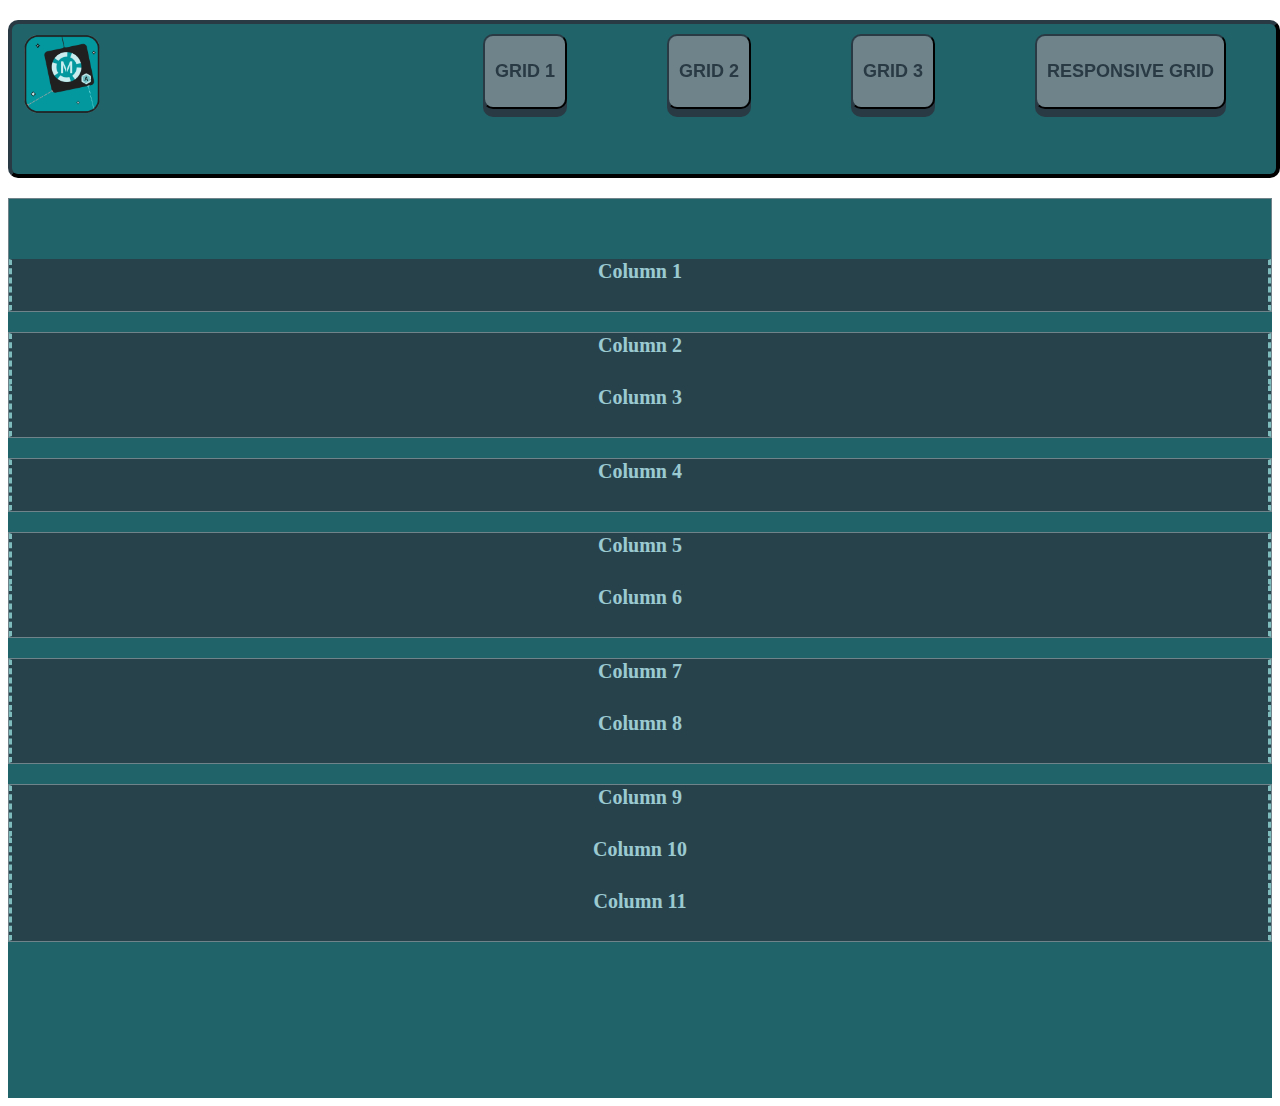
<file: index.html>
<!doctype html>
<html lang="en">
<head>
  <meta charset="utf-8">
  <meta name="viewport" content="width=device-width, initial-scale=1">
  <title>GridPractice</title>
  <link href="https://unpkg.com/aos@2.3.1/dist/aos.css" rel="stylesheet">
  <script src="https://unpkg.com/aos@2.3.1/dist/aos.js"></script>
  <link href="https://cdn.jsdelivr.net/npm/bootstrap@5.3.0-alpha1/dist/css/bootstrap.min.css" rel="stylesheet" integrity="sha384-GLhlTQ8iRABdZLl6O3oVMWSktQOp6b7In1Zl3/Jr59b6EGGoI1aFkw7cmDA6j6gD" crossorigin="anonymous">
  <link href="style.css" rel="stylesheet">
</head>
  <body>
    <div data-aos="fade-down">
      <div class="topnav" id="navbar">
          <div data-aos="zoom-in-right">
              <div id="logo-container">
                  <a id="logo" href="index.html">
                      <img src="Photos/MA.png">
                  </a>
              </div>
          </div>
          <div class="skeuomorphic-buttons-navbar">
              <div data-aos="flip-left">
                  <div id="gallery-container">
                      <a class="skeuomorphic-buttons" href="index.html" id="gallery"><h2>GRID 1</h2></a>
                  </div>
              </div>
              <div data-aos="zoom-in">
                  <div id="projects-container">
                      <a class="skeuomorphic-buttons" href="Grid2.html" id="projects"><h2>GRID 2</h2></a>
                  </div>
              </div>
              <div data-aos="flip-right">
                  <div id="contact-container">
                      <a class="skeuomorphic-buttons" href="Grid3.html" id="contact"><h2>GRID 3</h2></a>
                  </div>
              </div>
              <div data-aos="zoom-in-left">
                  <div id="about-container">
                      <a class="skeuomorphic-buttons" href="Grid4.html" id="about"><h2>RESPONSIVE GRID</h2></a>
                  </div>
              </div>
          </div>
      </div>
    </div>

    <div class="container">
      <div class="row">
        <div class="col-border col" id="top-row">Column 1</div>
      </div>
      <div class="row">
        <div class="col-border col-md-8">Column 2</div>
        <div class="col-border col-md-4">Column 3</div>
      </div>
      <div class="row">
        <div class="col-border col">Column 4</div>
      </div>
      <div class="row">
        <div class="col-border col-6">Column 5</div>
        <div class="col-border col-6">Column 6</div>
      </div>
      <div class="row">
        <div class="col-border col-md-4">Column 7</div>
        <div class="col-border col-md-8">Column 8</div>
      </div>
      <div class="row" id="bottom-row">
        <div class="col-border col-md-4">Column 9</div>
        <div class="col-border col-md-4">Column 10</div>
        <div class="col-border col-md-4">Column 11</div>
      </div>
    </div>
    <script src="https://cdn.jsdelivr.net/npm/bootstrap@5.3.0-alpha1/dist/js/bootstrap.bundle.min.js" integrity="sha384-w76AqPfDkMBDXo30jS1Sgez6pr3x5MlQ1ZAGC+nuZB+EYdgRZgiwxhTBTkF7CXvN" crossorigin="anonymous"></script>
  
    <script>
      AOS.init();
    </script>
  </body>
</html>
</file>
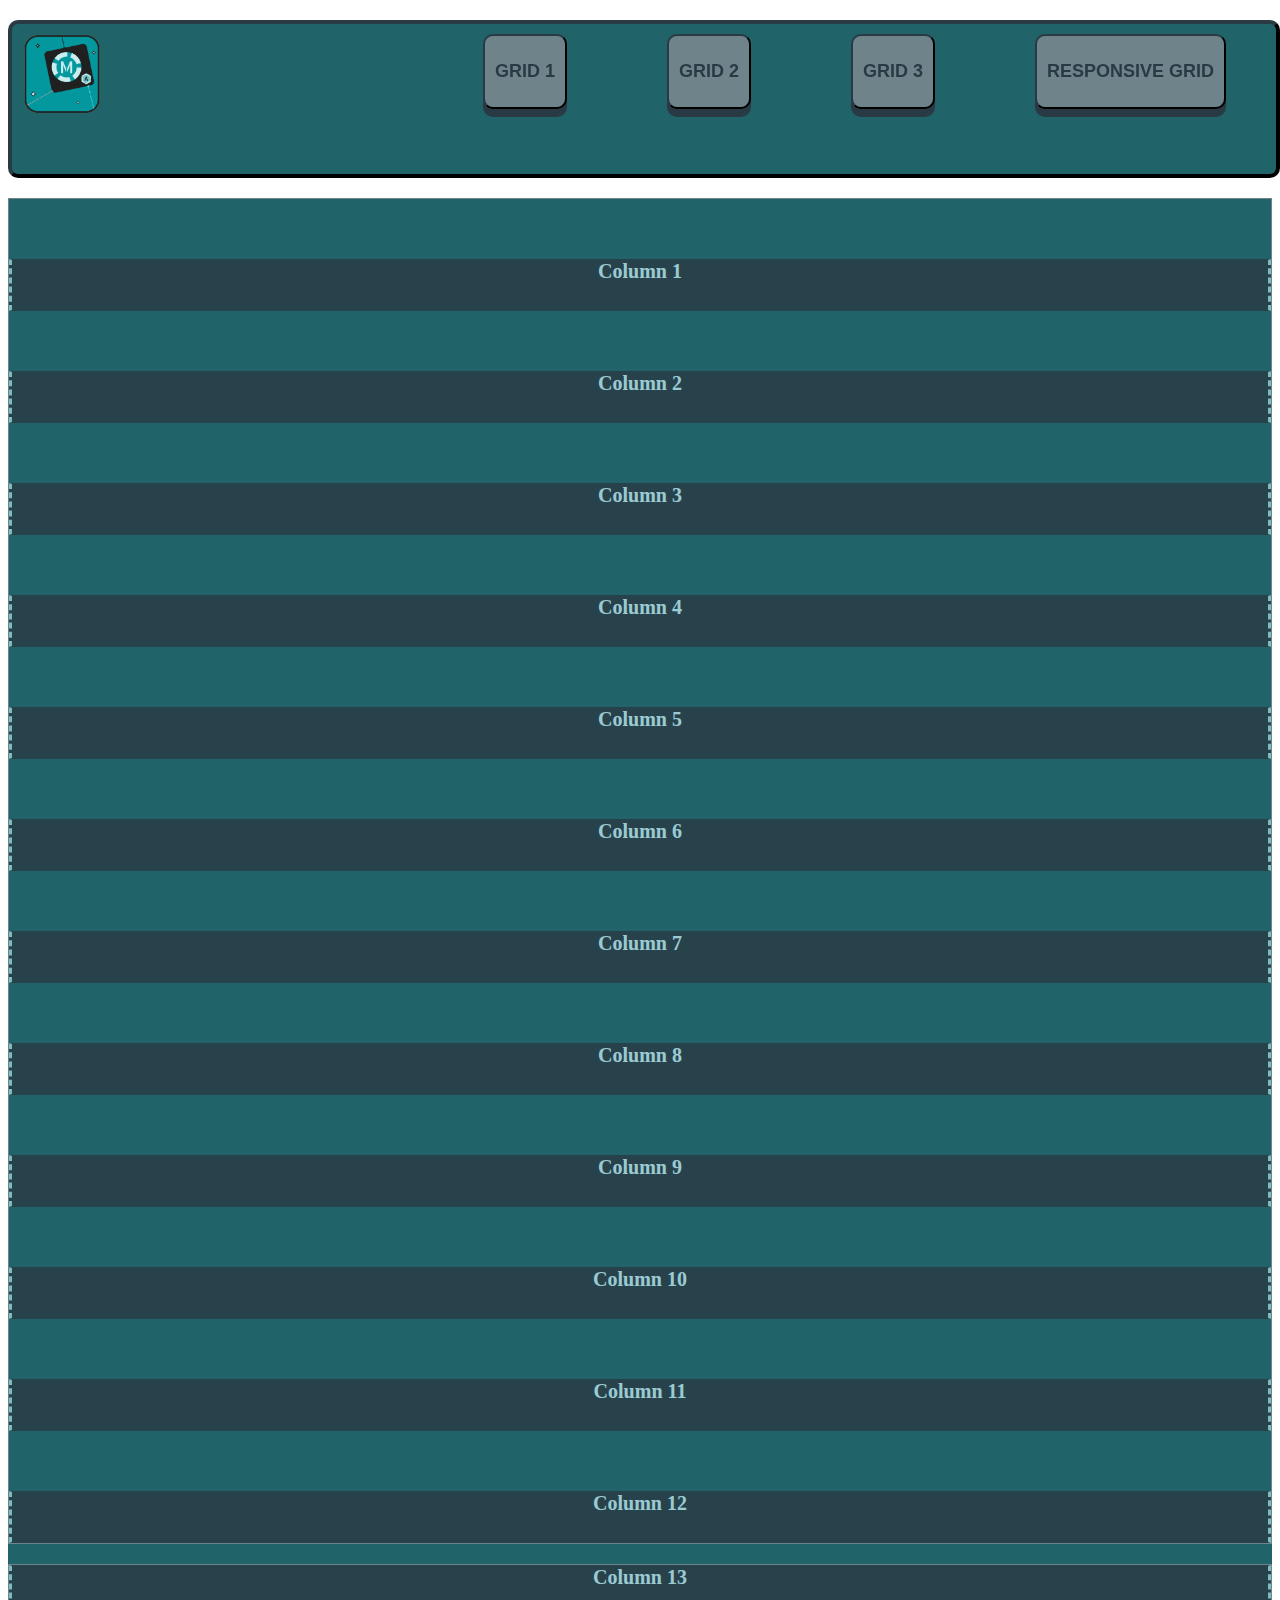
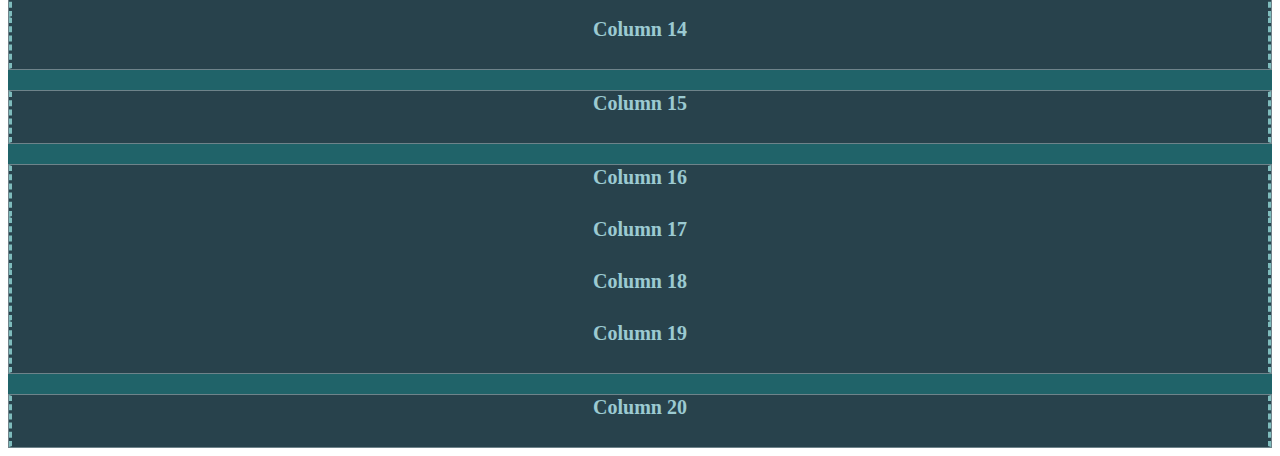
<file: Grid2.html>
<!doctype html>
<html lang="en">
<head>
  <meta charset="utf-8">
  <meta name="viewport" content="width=device-width, initial-scale=1">
  <title>GridPractice</title>
  <link href="https://unpkg.com/aos@2.3.1/dist/aos.css" rel="stylesheet">
  <script src="https://unpkg.com/aos@2.3.1/dist/aos.js"></script>
  <link href="https://cdn.jsdelivr.net/npm/bootstrap@5.3.0-alpha1/dist/css/bootstrap.min.css" rel="stylesheet" integrity="sha384-GLhlTQ8iRABdZLl6O3oVMWSktQOp6b7In1Zl3/Jr59b6EGGoI1aFkw7cmDA6j6gD" crossorigin="anonymous">
  <link href="style.css" rel="stylesheet">
</head>
  <body>
    <div data-aos="fade-down">
      <div class="topnav" id="navbar">
          <div data-aos="zoom-in-right">
              <div id="logo-container">
                  <a id="logo" href="index.html">
                      <img src="Photos/MA.png">
                  </a>
              </div>
          </div>
          <div class="skeuomorphic-buttons-navbar">
              <div data-aos="flip-left">
                  <div id="gallery-container">
                      <a class="skeuomorphic-buttons" href="index.html" id="gallery"><h2>GRID 1</h2></a>
                  </div>
              </div>
              <div data-aos="zoom-in">
                  <div id="projects-container">
                      <a class="skeuomorphic-buttons" href="Grid2.html" id="projects"><h2>GRID 2</h2></a>
                  </div>
              </div>
              <div data-aos="flip-right">
                  <div id="contact-container">
                      <a class="skeuomorphic-buttons" href="Grid3.html" id="contact"><h2>GRID 3</h2></a>
                  </div>
              </div>
              <div data-aos="zoom-in-left">
                  <div id="about-container">
                      <a class="skeuomorphic-buttons" href="Grid4.html" id="about"><h2>RESPONSIVE GRID</h2></a>
                  </div>
              </div>
          </div>
      </div>
    </div>

    <div class="container-md">
      <div class="row">
        <div class="col-border col-md-1" id="top-row">Column 1</div>
        <div class="col-border col-md-1" id="top-row">Column 2</div>
        <div class="col-border col-md-1" id="top-row">Column 3</div>
        <div class="col-border col-md-1" id="top-row">Column 4</div>
        <div class="col-border col-md-1" id="top-row">Column 5</div>
        <div class="col-border col-md-1" id="top-row">Column 6</div>
        <div class="col-border col-md-1" id="top-row">Column 7</div>
        <div class="col-border col-md-1" id="top-row">Column 8</div>
        <div class="col-border col-md-1" id="top-row">Column 9</div>
        <div class="col-border col-md-1" id="top-row">Column 10</div>
        <div class="col-border col-md-1" id="top-row">Column 11</div>
        <div class="col-border col-md-1" id="top-row">Column 12</div>
      </div>
      <div class="row">
        <div class="col-border col-md-9">Column 13</div>
        <div class="col-border col-md-3">Column 14</div>
      </div>
      <div class="row">
        <div class="col-border col">Column 15</div>
      </div>
      <div class="row">
        <div class="col-border col-md-3">Column 16</div>
        <div class="col-border col-md-3">Column 17</div>
        <div class="col-border col-md-3">Column 18</div>
        <div class="col-border col-md-3">Column 19</div>
      </div>
      <div class="row" id="bottom-row">
        <div class="col-border col">Column 20</div>
      </div>
    </div>
    <script src="https://cdn.jsdelivr.net/npm/bootstrap@5.3.0-alpha1/dist/js/bootstrap.bundle.min.js" integrity="sha384-w76AqPfDkMBDXo30jS1Sgez6pr3x5MlQ1ZAGC+nuZB+EYdgRZgiwxhTBTkF7CXvN" crossorigin="anonymous"></script>
  
    <script>
      AOS.init();
    </script>
  </body>
</html>
</file>
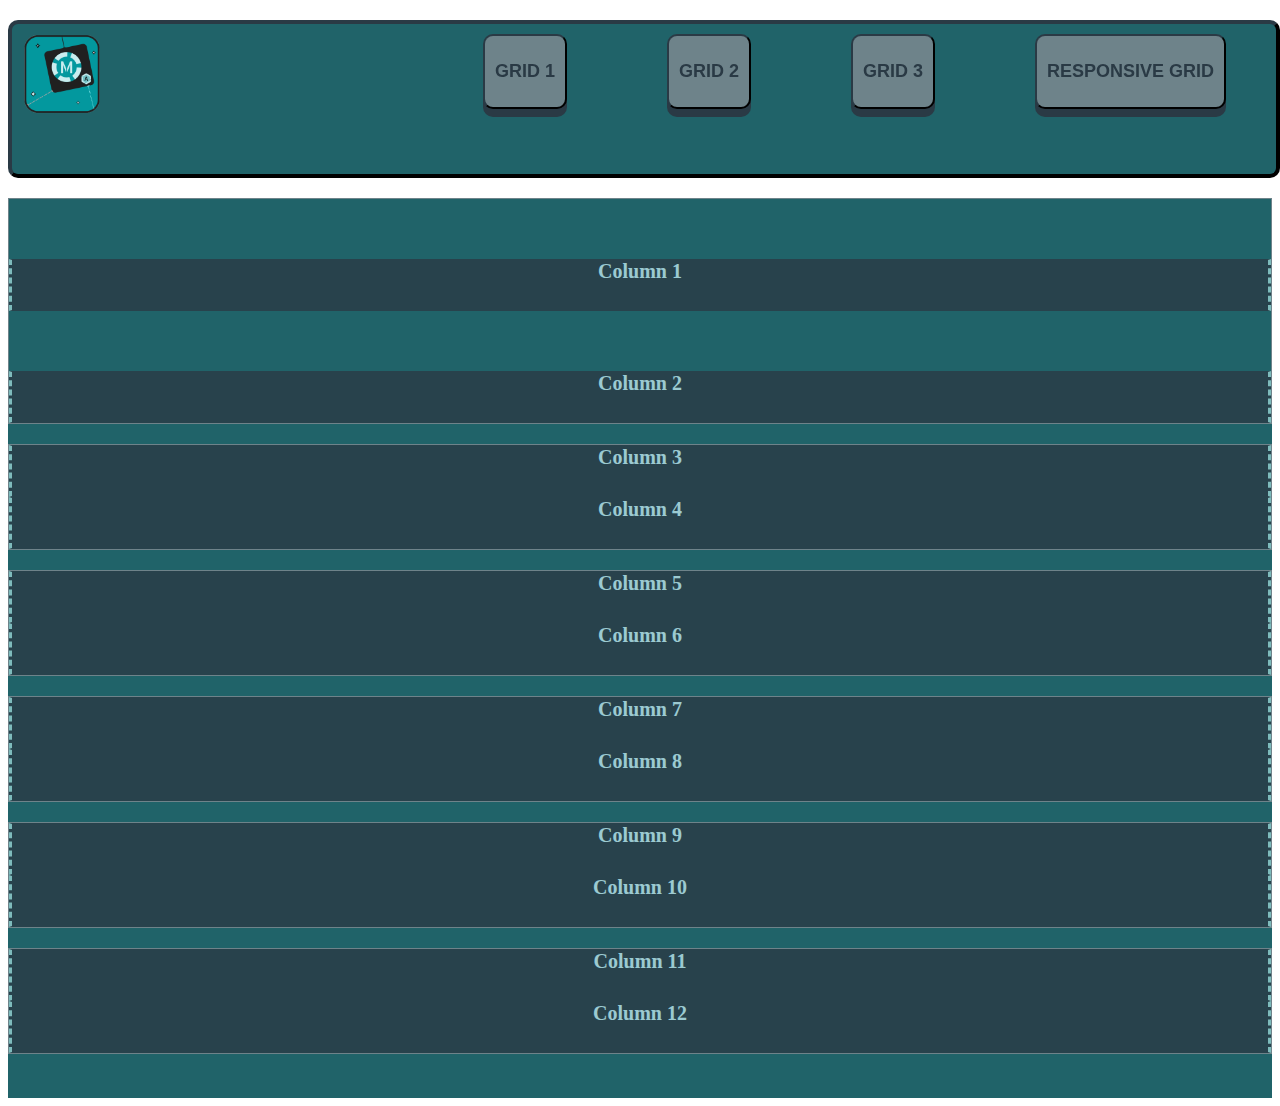
<file: Grid3.html>
<!doctype html>
<html lang="en">
<head>
  <meta charset="utf-8">
  <meta name="viewport" content="width=device-width, initial-scale=1">
  <title>GridPractice</title>
  <link href="https://unpkg.com/aos@2.3.1/dist/aos.css" rel="stylesheet">
  <script src="https://unpkg.com/aos@2.3.1/dist/aos.js"></script>
  <link href="https://cdn.jsdelivr.net/npm/bootstrap@5.3.0-alpha1/dist/css/bootstrap.min.css" rel="stylesheet" integrity="sha384-GLhlTQ8iRABdZLl6O3oVMWSktQOp6b7In1Zl3/Jr59b6EGGoI1aFkw7cmDA6j6gD" crossorigin="anonymous">
  <link href="style.css" rel="stylesheet">
</head>
  <body>
    <div data-aos="fade-down">
      <div class="topnav" id="navbar">
          <div data-aos="zoom-in-right">
              <div id="logo-container">
                  <a id="logo" href="index.html">
                      <img src="Photos/MA.png">
                  </a>
              </div>
          </div>
          <div class="skeuomorphic-buttons-navbar">
              <div data-aos="flip-left">
                  <div id="gallery-container">
                      <a class="skeuomorphic-buttons" href="index.html" id="gallery"><h2>GRID 1</h2></a>
                  </div>
              </div>
              <div data-aos="zoom-in">
                  <div id="projects-container">
                      <a class="skeuomorphic-buttons" href="Grid2.html" id="projects"><h2>GRID 2</h2></a>
                  </div>
              </div>
              <div data-aos="flip-right">
                  <div id="contact-container">
                      <a class="skeuomorphic-buttons" href="Grid3.html" id="contact"><h2>GRID 3</h2></a>
                  </div>
              </div>
              <div data-aos="zoom-in-left">
                  <div id="about-container">
                      <a class="skeuomorphic-buttons" href="Grid4.html" id="about"><h2>RESPONSIVE GRID</h2></a>
                  </div>
              </div>
          </div>
      </div>
    </div>

    <div class="container-sm">
      <div class="row">
        <div class="col-border col-sm-6" id="top-row">Column 1</div>
        <div class="col-border col-sm-6" id="top-row">Column 2</div>
      </div>
      <div class="row">
        <div class="col-border col-sm-4">Column 3</div>
        <div class="col-border col-sm-8">Column 4</div>
      </div>
      <div class="row">
        <div class="col-border col-sm-2">Column 5</div>
        <div class="col-border col-sm-10">Column 6</div>
      </div>
      <div class="row">
        <div class="col-border col-sm-7">Column 7</div>
        <div class="col-border col-sm-5">Column 8</div>
      </div>
      <div class="row">
        <div class="col-border col-sm-9">Column 9</div>
        <div class="col-border col-sm-3">Column 10</div>
      </div>
      <div class="row" id="bottom-row">
        <div class="col-border col-sm-11">Column 11</div>
        <div class="col-border col-sm-1">Column 12</div>
      </div>
    </div>
    <script src="https://cdn.jsdelivr.net/npm/bootstrap@5.3.0-alpha1/dist/js/bootstrap.bundle.min.js" integrity="sha384-w76AqPfDkMBDXo30jS1Sgez6pr3x5MlQ1ZAGC+nuZB+EYdgRZgiwxhTBTkF7CXvN" crossorigin="anonymous"></script>
  
    <script>
      AOS.init();
    </script>
  </body>
</html>
</file>
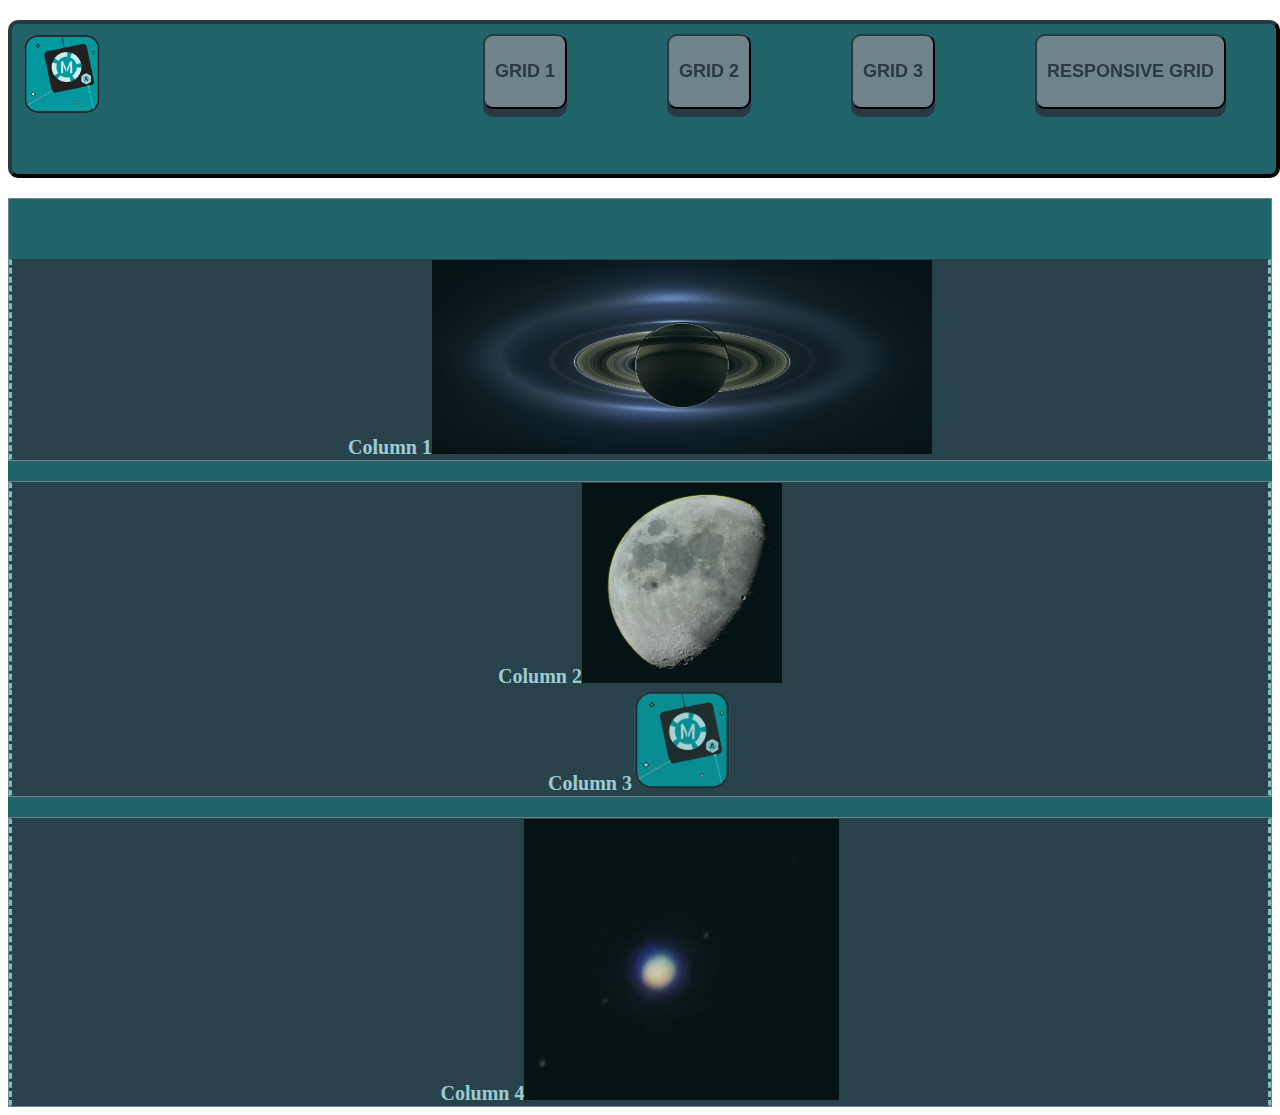
<file: Grid4.html>
<!doctype html>
<html lang="en">

<head>
  <meta charset="utf-8">
  <meta name="viewport" content="width=device-width, initial-scale=1">
  <title>GridPractice</title>
  <link href="https://unpkg.com/aos@2.3.1/dist/aos.css" rel="stylesheet">
  <script src="https://unpkg.com/aos@2.3.1/dist/aos.js"></script>
  <link href="https://cdn.jsdelivr.net/npm/bootstrap@5.3.0-alpha1/dist/css/bootstrap.min.css" rel="stylesheet"
    integrity="sha384-GLhlTQ8iRABdZLl6O3oVMWSktQOp6b7In1Zl3/Jr59b6EGGoI1aFkw7cmDA6j6gD" crossorigin="anonymous">
  <link href="style.css" rel="stylesheet">
</head>

<body>
  <div data-aos="fade-down">
    <div class="topnav" id="navbar">
      <div data-aos="zoom-in-right">
        <div id="logo-container">
          <a id="logo" href="index.html">
            <img src="Photos/MA.png">
          </a>
        </div>
      </div>
      <div class="skeuomorphic-buttons-navbar">
        <div data-aos="flip-left">
          <div id="gallery-container">
            <a class="skeuomorphic-buttons" href="index.html" id="gallery">
              <h2>GRID 1</h2>
            </a>
          </div>
        </div>
        <div data-aos="zoom-in">
          <div id="projects-container">
            <a class="skeuomorphic-buttons" href="Grid2.html" id="projects">
              <h2>GRID 2</h2>
            </a>
          </div>
        </div>
        <div data-aos="flip-right">
          <div id="contact-container">
            <a class="skeuomorphic-buttons" href="Grid3.html" id="contact">
              <h2>GRID 3</h2>
            </a>
          </div>
        </div>
        <div data-aos="zoom-in-left">
          <div id="about-container">
            <a class="skeuomorphic-buttons" href="Grid4.html" id="about">
              <h2>RESPONSIVE GRID</h2>
            </a>
          </div>
        </div>
      </div>
    </div>
  </div>
  <div class="container">
    <div class="row">
      <div class="col-border img-size col" id="top-row">Column 1<img src="Photos/185_PIA17172.jpg"></div>
    </div>
    <div class="row">
      <div class="col-border img-size2 mid-col col-sm-12 col-md-9 col-lg-8">Column 2<img src="Photos/image0 (1).jpeg">
      </div>
      <div class="col-border logo2 mid2-col col-sm-12 col-md-3 col-lg-4">Column 3<img src="Photos/MA.png"></div>
    </div>
    <div class="row" id="bottom-row">
      <div class="col-border img-size3 col">Column 4<img src="Photos/IMG_5003.jpg"></div>
    </div>
  </div>
  <script src="https://cdn.jsdelivr.net/npm/bootstrap@5.3.0-alpha1/dist/js/bootstrap.bundle.min.js"
    integrity="sha384-w76AqPfDkMBDXo30jS1Sgez6pr3x5MlQ1ZAGC+nuZB+EYdgRZgiwxhTBTkF7CXvN"
    crossorigin="anonymous"></script>

  <script>
    AOS.init();
  </script>
</body>

</html>
</file>
<file: style.css>
:root {
    --text: #bbe4ec;
    --border: #6e838a;
    --background: #206369;
    --orange: #f4a261;
    --dashedborder: #96d1d1;
    }
    .container {
    color: var(--border);
    font-size: 20px;
    font-weight: bold;
    min-height: 100vh;
    background-color: #206369;
    }
    
    .container-md {
        color: var(--border);
        font-size: 20px;
        font-weight: bold;
        min-height: 100vh;
        background-color: #206369;
    }

    .container-sm {
        color: var(--border);
        font-size: 20px;
        font-weight: bold;
        min-height: 100vh;
        background-color: #206369;
    }
        
    .container-lg {
        color: var(--border);
        font-size: 20px;
        font-weight: bold;
        min-height: 100vh;
        background-color: #206369;
    }

    .row {
    border: 1px solid var(--border);
    min-height: 50px;
    margin-bottom: 20px;
    }

    #top-row {
        margin-top: 60px;
    }

    #bottom-row {
        margin-bottom: 0px;
    }

    .col-border {
        min-height: 50px;
        border: solid 1px #2a3a45;
        border-right: medium dashed var(--dashedborder);
        border-left: medium dashed var(--dashedborder);
        text-align: center;
        background-color: #2a3a45;
        opacity: 0.8;
        color: var(--text);
        flex-wrap: wrap;
    }

    .mn {
        margin-left: 0px;
        margin-right: 0px;
    }

    #logo img {
        width:80px;
        height: 80px;
    }
    
    .topnav {
        background-color: #206369;
        overflow: hidden;
        height: 110px;
        display: flex;
        flex-flow: row nowrap;
        border: #2A3A45 outset 4px;
        border-radius: 10px;
        padding-bottom: 40px;
        width: 100%;
        top: 0;
        margin-top: 20px;
        margin-bottom: 20px;
    }
    
    .topnav a {
        float: left;
        color: #2A3A45;
        text-align: center;
        padding: 10px 10px;
        text-decoration: none;
        font-weight: 20px;
        display: block;
    }
    
    .skeuomorphic-buttons-navbar {
        display: flex;
        flex-flow: row nowrap;
        justify-content: right;
        width: 100%; 
        font-family: 'Montserrat', sans-serif;
    }
    
    .skeuomorphic-buttons-navbar a.skeuomorphic-buttons {
        margin-left: 50px;
        margin-right: 50px;
        display: flex;
        text-align: center;
        font-size: 12px;
    }
    
    .skeuomorphic-buttons {
        border: 2px outset #2A3A45;
        border-radius: 10px;
        outline-offset: 1px;
        box-shadow: 0 8px;
        background-color: #6E838A;
        margin-top: 10px;
    }
    
    .skeuomorphic-buttons:hover {
        cursor: pointer;
        text-decoration: underline #2a3a45;
    }
    
    .skeuomorphic-buttons:active {
        margin-top: 18px;
        box-shadow: 0 0px;
        background-color: #2a3a45;
        color: #6E838A;
        border: 2px outset #6E838A;
        text-decoration: underline #6E838A;
    }

    @media (max-width: 765px) { 
        .mid-col {
        height: 300px;
    } 
        .mid2-col {
            height: 180px;
            margin-top: 50px;
    }
}

    .logo2 > img {
      width: 100px;
      height: 100px;
    }

    .img-size > img {
      width: 500px;
    }

    .img-size2 > img {
      width: 200px;
      height: 200px;
    }

    .img-size3 > img {
      width: 315px;
      height: 281px;
    }
</file>
